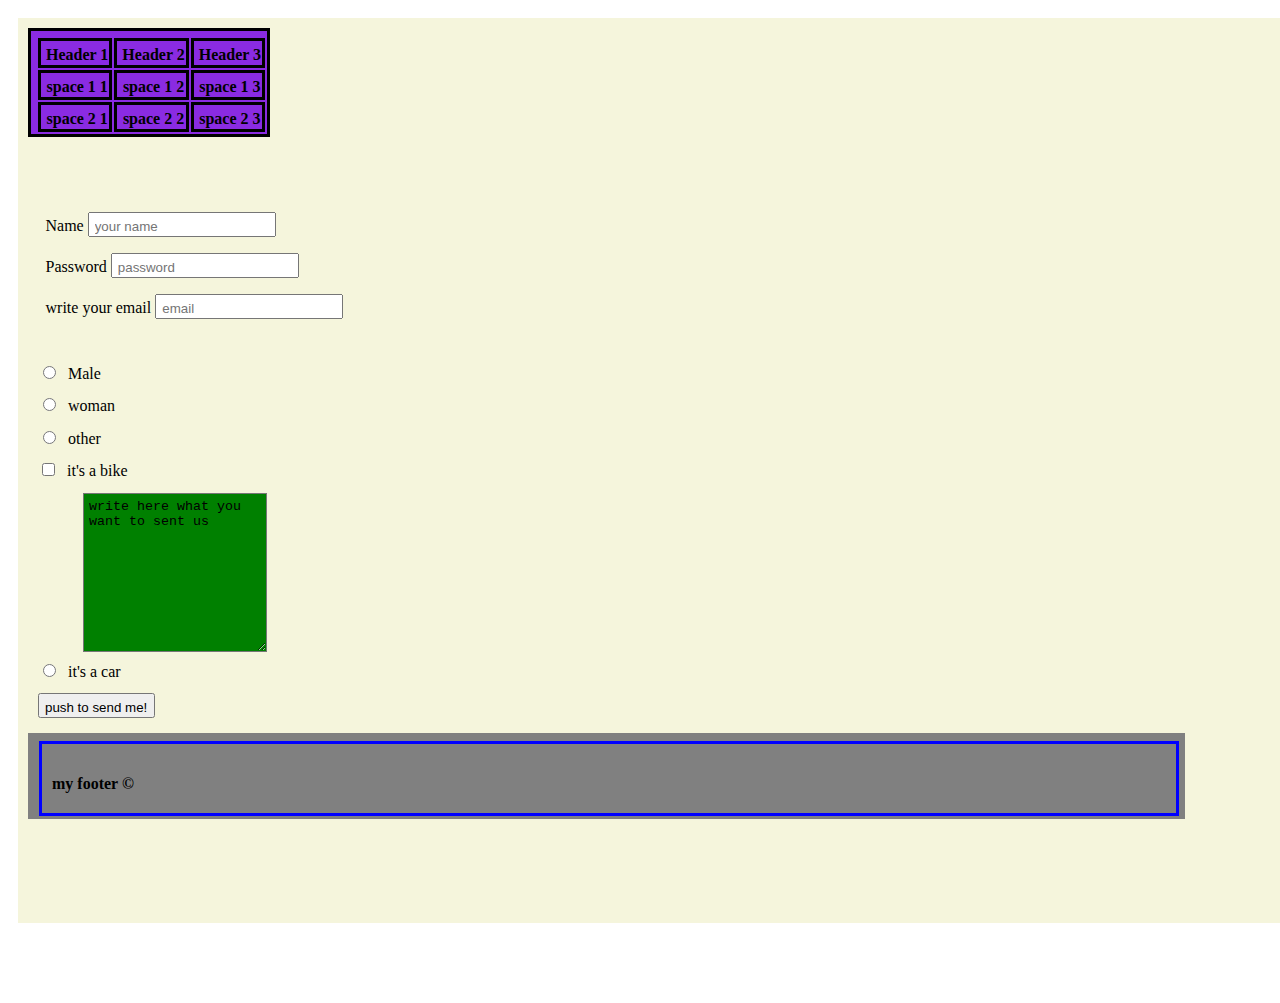
<file: practice.html>
<!DOCTYPE html>
<html lang="en">
<head>
    <meta charset="UTF-8">
    <meta name="viewport" content="width=device-width, initial-scale=1.0">
    <title>last part</title>
    <link rel="stylesheet" href="./practice.css">
</head>
<body>
   <div class="Main-holder">

    <div class="table">
     <table class="T-1">
        <tr>
            <th>Header 1</th>
            <th>Header 2</th>
            <th>Header 3</th>
        </tr>

        <tr>
            <th>space 1 1</th>
            <th>space 1 2</th>
            <th>space 1 3</th>
        </tr>

        <tr>
            <th>space 2 1</th>
            <th>space 2 2</th>
            <th>space 2 3</th>
        </tr>
     </table>
    </div>

    <div class="contact">
    
        <div class="Form-1">
            <form action="" class="Form-2">

                <div class="Cf-1">
                    <label for="Name">Name</label>
                    <input type="text" name="name" placeholder="your name" class="" required>
                </div>

                <div class="Cf-1">
                    <label for="Password">Password</label>
                    <input type="password" name="Password" placeholder="password" class="" required>
                </div>
                
                <div class="Cf-1">
                    <label for="email">write your email</label>
                    <input type="email" name="email" placeholder="email" class="" required>
                </div>

            </form>
        </div>
                
    </div>

    <div class="opition">

            <form action="" class="Form-body">

                <div class="li-1">
                    <input type="radio" name="gender" id="gender" value="male" required>
                <label for="gender">Male</label>
                </div>

              <div class="li-1">
                <input type="radio" name="gender" id="gender" value="woman" required>
                <label for="gender">woman</label>
              </div>

                <div class="li-1">
                    <input type="radio" name="gender" id="gender" value="other" required>
                <label for="gender">other</label>
                </div>
                
               <div class="li-1">
                <input type="checkbox" name="vehicle" id="vehicle" value="bike" required>
                <label for="vehicle">it's a bike</label>
               </div>

               <div class="li-2">
               <textarea class="txt" name="textbox" rows="10">write here what you want to sent us</textarea>
               </div>


                <div class="li-1">
                    <input type="radio" name="vehicle" id="vehicle" value="car" required>
                <label for="vehicle">it's a car</label>
                </div>

                <div>
                    <button>push to send me!</button>
                </div>


            </form> 
    </div>

    <div class="footer">
     <footer class="real-footer">
        <div class="con-foot">
        <h4> my footer © </h4>
        </div>
     </footer>
    </div>
   </div> 
</body>
</html>
</file>
<file: practice.css>
* {
    padding-left: 5px;
    padding-top: 5px;
}


.Main-holder {
    height: 100vh;
    width: 100vw;
    background-color:beige;
}

.table{
height: 15%;
width: 50%;
display: flex;
align-items: flex-start;
justify-content: flex-start;
}

.T-1, th, td {
    border: 3px solid;
    background-color: blueviolet;
  }

.contact {
    height: 20%;
    width: 100%;
    display: flex;
}

.Form-1 {
    height: 100%;
    width: 100%;
}

.Form-2 {
    display: flex;
    height: 100%;
    width: 50%;
    justify-content: center;
    align-items: center;
    flex-direction: column;
}

.Cf-1{
    height: 20%;
    width: 100%;
}


.opition {
    height: 40%;
    width: 50%;
}
.Form-body{
    display: flex;
    height: 100%;
    width: 100%;
    display: flex;
    align-items: flex-start;
    justify-content: flex-start;
    flex-direction: column;
}

.li-1 {
    width: 20%;
    height: 15%;
}

.li-2{
    padding-left: 50px;
}

.footer{
    height: 30%;
    width: 100%;
    display: flex;
    align-items: flex-start;
    justify-content: flex-start;
    padding-top:20px ;
}

.real-footer{
 height: 30%;
 width: 90%;
 background-color: gray;
 display: flex;
 align-items: center;
 justify-content: center;
}

.con-foot {
    height: 80%;
    width: 98%;
    border-style: solid;
    border-color:blue ;
}

.txt{
    background-color: green;
}
</file>
